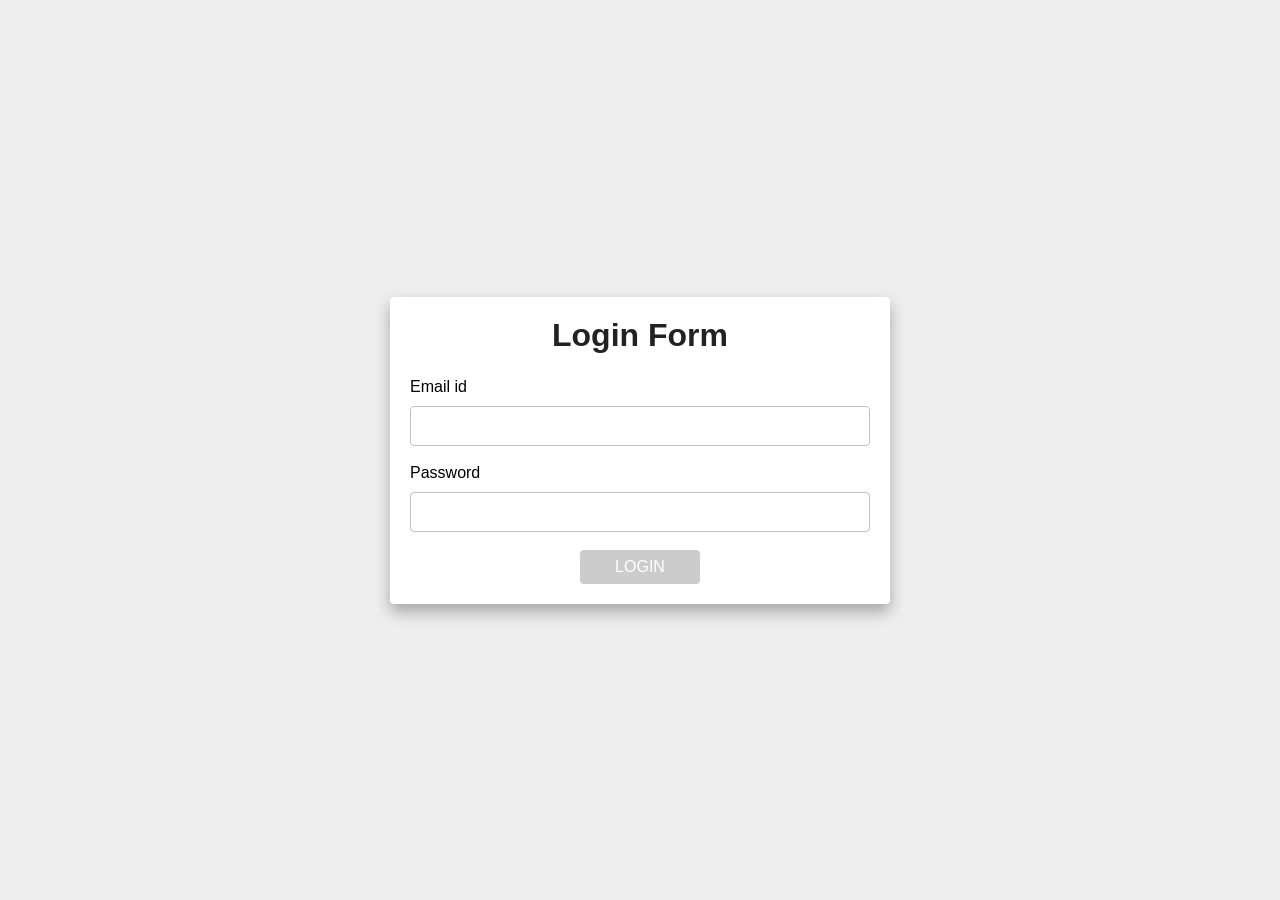
<file: index.html>
<!DOCTYPE html>
<html lang="en">
<head>
    <meta charset="UTF-8">
    <meta name="viewport" content="width=device-width, initial-scale=1.0">
    <title>Login form design</title>
    <link rel="stylesheet" href="indexstyle.css">
</head>
<body>
    <div class="container">
        <form id="loginForm">
            <h1>Login Form</h1>
            <div class="form-group">
                <label for="email">Email id</label>
                <input type="text" id="email" class="form-control" required>
            </div>
            <div class="form-group">
                <label for="password">Password</label>
                <input type="password" id="password" class="form-control" required>
            </div>
            <button type="submit" id="submitBtn" class="btn" disabled>Login</button>
        </form>
    </div>

    <script>
        const loginForm = document.getElementById('loginForm');
        const emailInput = document.getElementById('email');
        const passwordInput = document.getElementById('password');
        const submitBtn = document.getElementById('submitBtn');

        function validateForm() {
            if (emailInput.value.trim() !== '' && passwordInput.value.trim() !== '') {
                submitBtn.disabled = false;
            } else {
                submitBtn.disabled = true;
            }
        }

        emailInput.addEventListener('input', validateForm);
        passwordInput.addEventListener('input', validateForm);
    
        loginForm.addEventListener('submit', async function(e) {
    e.preventDefault();

    const response = await fetch('/api/login', {
        method: 'POST',
        credentials: 'include', // tells browser to include cookies with request and accept cookies from response
        headers: {
            'Content-Type': 'application/json'
        },
        body: JSON.stringify({
            username: emailInput.value,
            password: passwordInput.value
        })
    });

    const result = await response.json();

    if (response.ok) {
        window.location.href = 'bankinfo.html?username=' + encodeURIComponent(emailInput.value);
    } else {
        alert(result.message);
    }
});
    </script>
</body>
</html>
</file>
<file: indexstyle.css>
*{
    margin: 0;
    padding: 0;
    box-sizing: border-box;
}
body{
    min-height: 100vh;
    background: #eee;
    display: flex;
    font-family: sans-serif;
}
.container{
    margin: auto;
    width: 500px;
    max-width: 90%;
}
.container form{
    width: 100%;
    height: 100%;
    padding: 20px;
    background: white;
    border-radius: 4px;
    box-shadow: 0 8px 16px rgba(0,0,0,.3);
}
.container form h1{
    text-align: center;
    margin-bottom: 24px;
    color: #222;
}
.container form .form-control{
    width: 100%;
    height: 40px;
    background: white;
    border-radius: 4px;
    border: 1px solid silver;
    margin: 10px 0 18px 0;
    padding: 0 10px;
}
.container form .btn{
    margin-left: 50%;
    transform: translateX(-50%);
    width: 120px;
    height: 34px;
    border: none;
    outline: none;
    background: #27a327;
    cursor: pointer;
    font-size: 16px;
    text-transform: uppercase;
    color: white;
    border-radius: 4px;
    transition: .3s;
}
.container form .btn:hover{
    opacity: .7;
}
.container form .btn:disabled {
    background: #ccc;
    cursor: not-allowed;
    opacity: 1;
}
</file>
<file: HTML_CSS/indexstyle.css>
*{
    margin: 0;
    padding: 0;
    box-sizing: border-box;
}
body{
    min-height: 100vh;
    background: #eee;
    display: flex;
    font-family: sans-serif;
}
.container{
    margin: auto;
    width: 500px;
    max-width: 90%;
}
.container form{
    width: 100%;
    height: 100%;
    padding: 20px;
    background: white;
    border-radius: 4px;
    box-shadow: 0 8px 16px rgba(0,0,0,.3);
}
.container form h1{
    text-align: center;
    margin-bottom: 24px;
    color: #222;
}
.container form .form-control{
    width: 100%;
    height: 40px;
    background: white;
    border-radius: 4px;
    border: 1px solid silver;
    margin: 10px 0 18px 0;
    padding: 0 10px;
}
.container form .btn{
    margin-left: 50%;
    transform: translateX(-50%);
    width: 120px;
    height: 34px;
    border: none;
    outline: none;
    background: #27a327;
    cursor: pointer;
    font-size: 16px;
    text-transform: uppercase;
    color: white;
    border-radius: 4px;
    transition: .3s;
}
.container form .btn:hover{
    opacity: .7;
}
.container form .btn:disabled {
    background: #ccc;
    cursor: not-allowed;
    opacity: 1;
}
</file>
